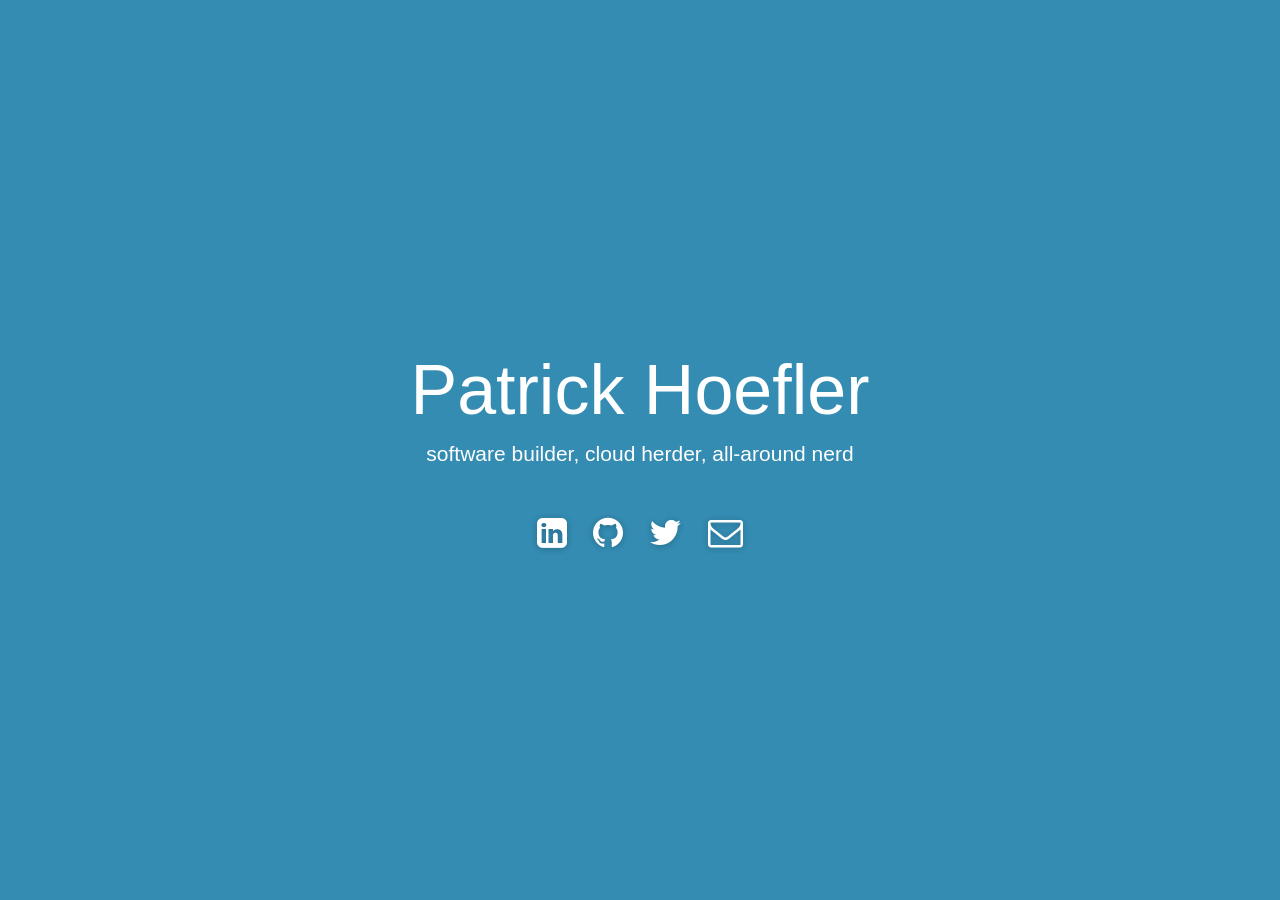
<file: index.html>
<!DOCTYPE html>
<html lang="en">
  <head>
    <meta charset="utf-8">
    <meta http-equiv="X-UA-Compatible" content="IE=edge">
    <meta name="viewport" content="width=device-width, initial-scale=1">
    <meta name="description" content="Patrick Hoefler's Personal Website">
    <meta name="author" content="Patrick Hoefler">

    <title>Patrick Hoefler</title>

    <!-- Bootstrap core CSS -->
    <link href="bower_components/bootstrap/dist/css/bootstrap.min.css" rel="stylesheet">

    <!-- Font Awesome CSS -->
    <link href="bower_components/font-awesome/css/font-awesome.min.css" rel="stylesheet">

    <!-- Custom styles for this template -->
    <link href="cover.css" rel="stylesheet">

    <!-- HTML5 shim and Respond.js for IE8 support of HTML5 elements and media queries -->
    <!--[if lt IE 9]>
      <script src="https://oss.maxcdn.com/html5shiv/3.7.2/html5shiv.min.js"></script>
      <script src="https://oss.maxcdn.com/respond/1.4.2/respond.min.js"></script>
    <![endif]-->
  </head>

  <body>

    <div class="site-wrapper">

      <div class="site-wrapper-inner">

        <div class="cover-container">

          <div class="masthead clearfix">
            <div class="inner">
              <h3 class="masthead-brand"></h3>
              <nav>
                <ul class="nav masthead-nav">
                  <li class="active"><a href="#"></a></li>
                  <li><a href="#"></a></li>
                  <li><a href="#"></a></li>
                </ul>
              </nav>
            </div>
          </div>

          <div class="inner cover">
            <h1 class="cover-heading">Patrick Hoefler</h1>
            <p class="lead">
              software builder, cloud herder, all-around nerd
            </p>
            <div class="outlinks">
              <ul>
                <li>
                  <a class="fa fa-linkedin-square"
                    href="https://www.linkedin.com/in/PatrickHoefler"
                    target="_blank"
                    title="LinkedIn"></a>
                </li>
                <li>
                  <a class="fa fa-github"
                    href="https://github.com/PatrickHoefler"
                    target="_blank"
                    title="Github"></a>
                </li>
                <li>
                  <a class="fa fa-twitter"
                    href="https://twitter.com/PatrickHoefler"
                    target="_blank"
                    title="Twitter"></a>
                </li>
                <li>
                  <a
                    href="mailto:patrick.hoefler@gmail.com"
                    class="fa fa-envelope-o"
                    target="_blank"
                    title="Email"></a>
                </li>
              </ul>
            </div>
          </div>

          <div class="mastfoot">
            <div class="inner">

            </div>
          </div>

        </div>

      </div>

    </div>

    <!-- Bootstrap core JavaScript
    ================================================== -->
    <!-- Placed at the end of the document so the pages load faster -->
    <script src="bower_components/jquery/dist/jquery.min.js"></script>
    <script src="bower_components/bootstrap/dist/js/bootstrap.min.js"></script>
  </body>
</html>
</file>
<file: cover.css>
/*
 * Globals
 */

/* Links */
a,
a:focus,
a:hover {
  color: #fff;
}

/* Custom default button */
.btn-default,
.btn-default:hover,
.btn-default:focus {
  color: #333;
  background-color: #fff;
  border: 1px solid #fff;
}


/*
 * Base structure
 */

html,
body {
  height: 100%;
  background-color: rgb(52, 140, 178);
}
body {
  color: #fff;
  text-align: center;
}

/* Extra markup and styles for table-esque vertical and horizontal centering */
.site-wrapper {
  display: table;
  width: 100%;
  height: 100%; /* For at least Firefox */
  min-height: 100%;
}
.site-wrapper-inner {
  display: table-cell;
  vertical-align: top;
}
.cover-container {
  margin-right: auto;
  margin-left: auto;
}

/* Padding for spacing */
.inner {
  padding: 30px;
}


/*
 * Header
 */
 .cover-heading {
   font-size: 500%;
 }

.masthead-brand {
  margin-top: 10px;
  margin-bottom: 10px;
}

.masthead-nav > li {
  display: inline-block;
}
.masthead-nav > li + li {
  margin-left: 20px;
}
.masthead-nav > li > a {
  padding-right: 0;
  padding-left: 0;
  font-size: 16px;
  font-weight: bold;
  color: #fff; /* IE8 proofing */
  color: rgba(255,255,255,.75);
  border-bottom: 2px solid transparent;
}
.masthead-nav > li > a:hover,
.masthead-nav > li > a:focus {
  background-color: transparent;
  border-bottom-color: #a9a9a9;
  border-bottom-color: rgba(255,255,255,.25);
}
.masthead-nav > .active > a,
.masthead-nav > .active > a:hover,
.masthead-nav > .active > a:focus {
  color: #fff;
  border-bottom-color: #fff;
}

@media (min-width: 768px) {
  .masthead-brand {
    float: left;
  }
  .masthead-nav {
    float: right;
  }
}


/*
 * Cover
 */

.cover {
  padding: 0 20px;
}
.cover .btn-lg {
  padding: 10px 20px;
  font-weight: bold;
}


/*
 * Outlinks
 */

.outlinks {
  margin-top: 40px;
  font-size: 250%;
}

.outlinks ul {
  list-style-type: none;
  padding: 0 60px;
}

.outlinks li {
  display: inline;
  padding: 8px;
}

.outlinks a {
  text-decoration: none;
  -webkit-transition: all .1s ease;
  -moz-transition: all .1s ease;
  -o-transition: all .1s ease;
  transition: all .1s ease;
  text-shadow: 0 1px 6px rgba(0,0,0,.12), 0 1px 6px rgba(0,0,0,.12);
}

.outlinks a:hover {
  text-decoration: none;
  -webkit-transition: all .1s ease-in-out;
  -moz-transition: all .1s ease-in-out;
  -o-transition: all .1s ease-in-out;
  transition: all .1s ease-in-out;
  text-shadow: 0 6px 10px rgba(0,0,0,.23), 0 10px 30px rgba(0,0,0,.19);
}


/*
 * Footer
 */

.mastfoot {
  color: #999; /* IE8 proofing */
  color: rgba(255,255,255,.5);
}


/*
 * Affix and center
 */

@media (min-width: 768px) {
  /* Pull out the header and footer */
  .masthead {
    position: fixed;
    top: 0;
  }
  .mastfoot {
    position: fixed;
    bottom: 0;
  }
  /* Start the vertical centering */
  .site-wrapper-inner {
    vertical-align: middle;
  }
  /* Handle the widths */
  .masthead,
  .mastfoot,
  .cover-container {
    width: 100%; /* Must be percentage or pixels for horizontal alignment */
  }
}

@media (min-width: 992px) {
  .masthead,
  .mastfoot,
  .cover-container {
    width: 700px;
  }
}
</file>
